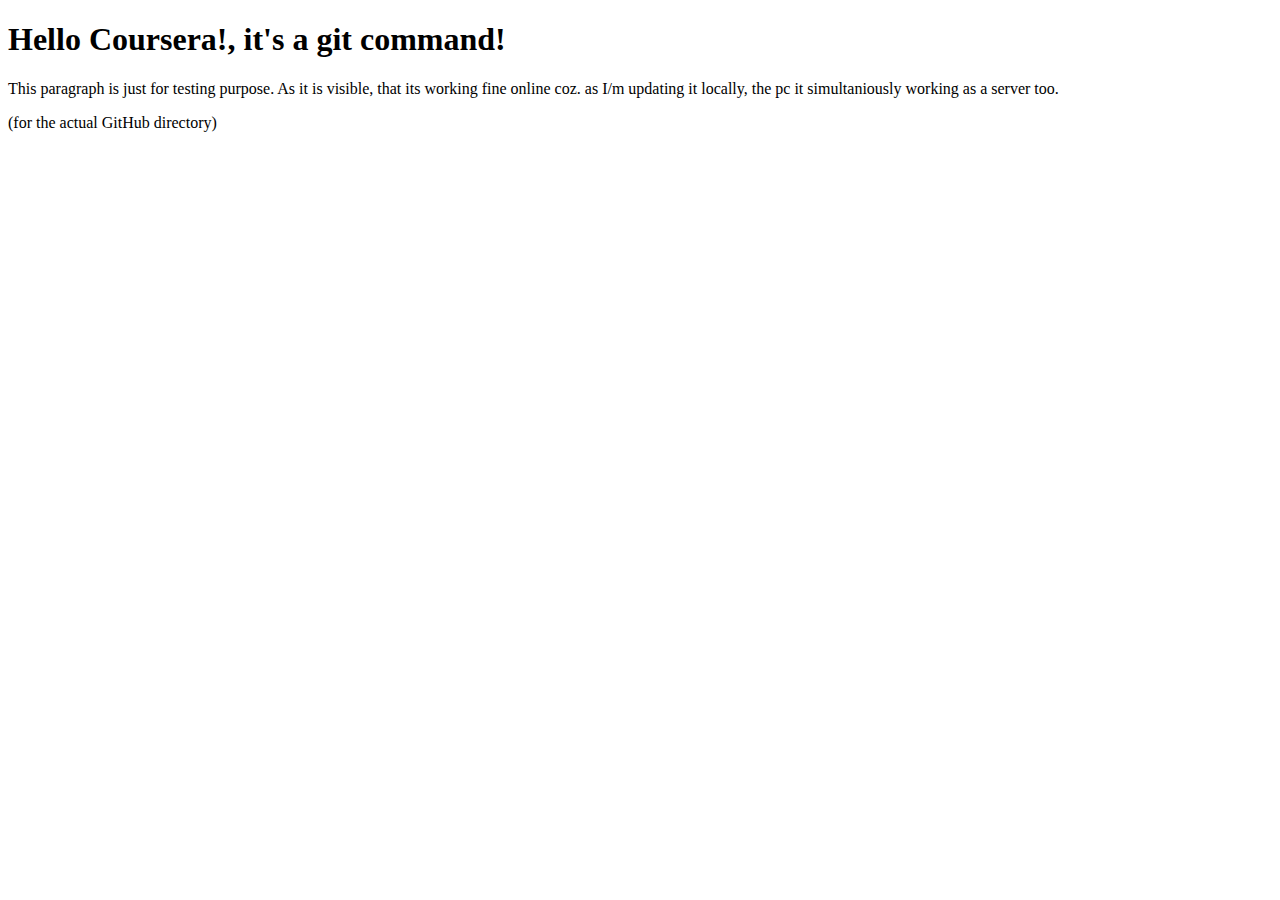
<file: site/index.html>
<!DOCTYPE html>

<html>

<head>

	<title>Hello Coursera</title>

</head>

<body>

<h1>Hello Coursera!, it's a git command!</h1>
<p> This paragraph is just for testing purpose.
  As it is visible, that its working fine online coz. as I/m updating it locally, the pc it simultaniously working as a server too. </p>
<p> (for the actual GitHub directory) </p>
</body>

</html>
</file>
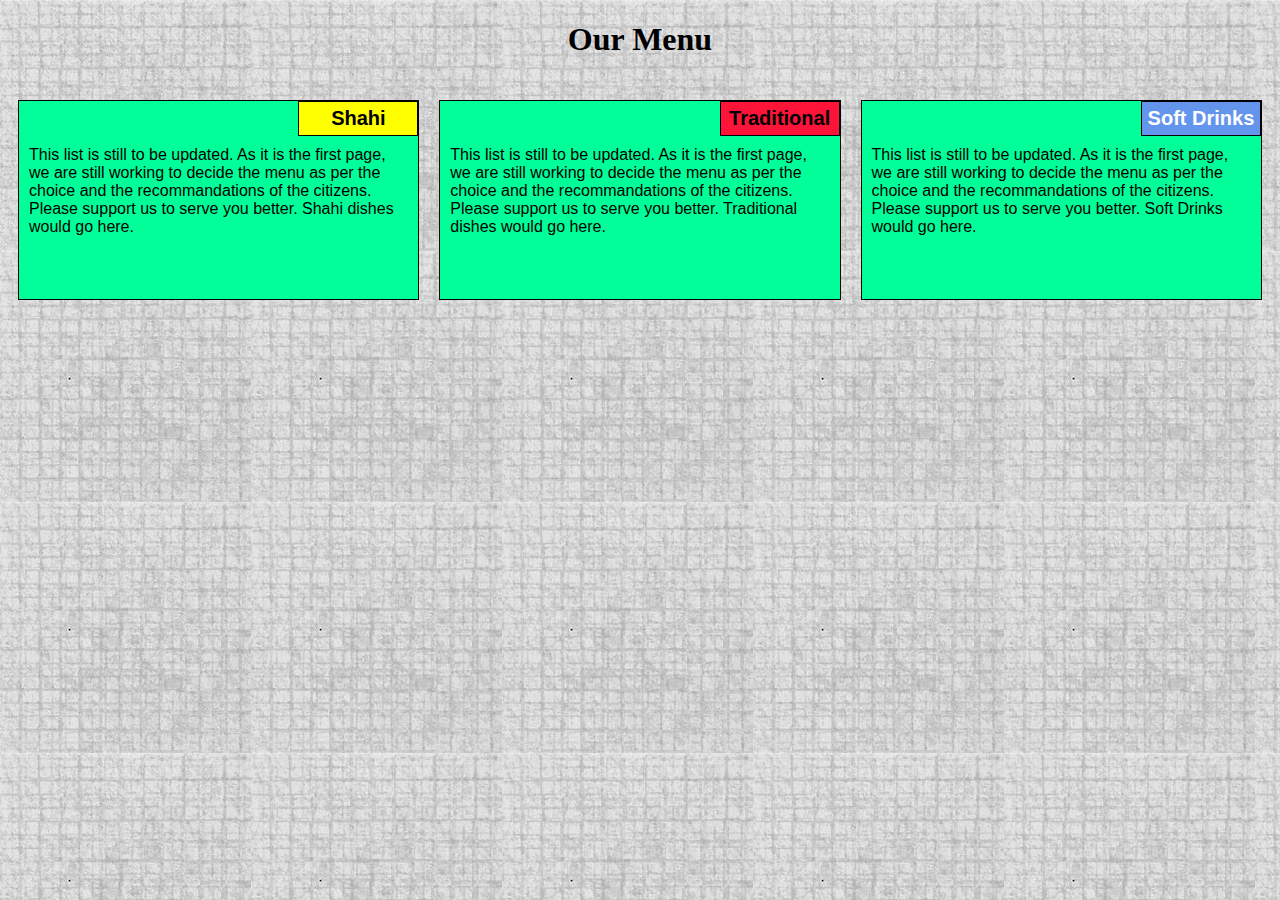
<file: site/mod2-ass/index.html>
<!DOCTYPE html>

<html>

<head>

	<meta charset="utf-8">



	<meta name="viewport" content="width=device-width, initial-scale=1">



	<link rel="stylesheet" type="text/css" href="css/styles.css">

	<title>Module 2 Solution</title>

</head>

<body>

	<h1>Our Menu</h1>

	<div class="row">

	<div class="container col-lg-4 col-md-6 col-sm-12">

		<section>

		<div id="chicken">

			Shahi

		</div>

		<p>

			This list is still to be updated. As it is the first page, we are still working to decide the menu as per the choice and the recommandations of the citizens. Please support us to serve you better.
			Shahi dishes would go here.

		</p>

		</section>

	</div>

	<div class="container col-lg-4 col-md-6 col-sm-12">

		<section>

		<div id="beef">

			Traditional

		</div>

		<p>

			This list is still to be updated. As it is the first page, we are still working to decide the menu as per the choice and the recommandations of the citizens. Please support us to serve you better.
			Traditional dishes would go here. 

		</p>

		</section>

	</div>

	<div class="container col-lg-4 col-md-12 col-sm-12">

		<section>

		<div id="sushi">

			Soft Drinks

		</div>

		<p>

			This list is still to be updated. As it is the first page, we are still working to decide the menu as per the choice and the recommandations of the citizens. Please support us to serve you better.
			Soft Drinks would go here. 

		</p>

		</section>

	</div>

	</div>

</body>

</html>
</file>
<file: site/mod2-ass/css/styles.css>
/* Base Styles */



* {

	box-sizing: border-box;

}



h1 {

	font-family: Brushstroke, fantasy;

	color: #000000;

	text-align: center;

}



body {

	background-image: url("background.jpg");

	background-color: #FEF5CA;



}



p {

	padding: 10px;

	margin: 0;

}



.container {

	border: none;

	margin-left: auto;

	margin-right: auto;

	margin-top: 10px;

	margin-bottom: 10px;

	padding: 10px;

}



section {

	border:	1px solid black;

	background-color: #00FF99;

	width: 100%;

	height: 200px;

	font-family: Helvetica;

	color: black;

	position: relative;

	overflow: auto;

}



#chicken {

	border: 1px solid black;

	text-align: center;

	width: 30%;

	margin-left: 70%;

	font-family: Georgia,sans-serif;

	font-weight: bold;

	font-size: 125%;

	margin-bottom: 0;

	margin-top: 0;

	padding: 5px;

	background-color: #FFFF00;

}



#beef {

	border: 1px solid black;

	text-align: center;

	width: 30%;

	margin-left: 70%;

	font-family: Georgia,sans-serif;

	font-weight: bold;

	font-size: 125%;

	margin-bottom: 0;

	margin-top: 0;

	padding: 5px;

	background-color: #FF1439;

}



#sushi {

	border: 1px solid black;

	text-align: center;

	width: 30%;

	margin-left: 70%;

	font-family: Georgia,sans-serif;

	font-weight: bold;

	font-size: 125%;

	margin-bottom: 0;

	margin-top: 0;

	background-color: #6495ED;

	color: white;

	padding: 5px;

}



.row {

	width: 100%;

}



/* Desktop view */



@media (min-width: 992px) {

  .col-lg-1, .col-lg-2, .col-lg-3, .col-lg-4, .col-lg-5, .col-lg-6, .col-lg-7, .col-lg-8, .col-lg-9, .col-lg-10, .col-lg-11, .col-lg-12 {

    float: left;

  }



  .col-lg-1 {

    width: 8.33%;

  }

  .col-lg-2 {

    width: 16.66%;

  }

  .col-lg-3 {

    width: 25%;

  }

  .col-lg-4 {

    width: 33.33%;

  }

  .col-lg-5 {

    width: 41.66%;

  }

  .col-lg-6 {

    width: 50%;

  }

  .col-lg-7 {

    width: 58.33%;

  }

  .col-lg-8 {

    width: 66.66%;

  }

  .col-lg-9 {

    width: 74.99%;

  }

  .col-lg-10 {

    width: 83.33%;

  }

  .col-lg-11 {

    width: 91.66%;

  }

  .col-lg-12 {

    width: 100%;

  }



}



/* Tablet view */



@media (min-width: 768px) and (max-width: 991px) {

  .col-md-1, .col-md-2, .col-md-3, .col-md-4, .col-md-5, .col-md-6, .col-md-7, .col-md-8, .col-md-9, .col-md-10, .col-md-11, .col-md-12 {

    float: left;

  }



  .col-md-1 {

    width: 8.33%;

  }

  .col-md-2 {

    width: 16.66%;

  }

  .col-md-3 {

    width: 25%;

  }

  .col-md-4 {

    width: 33.33%;

  }

  .col-md-5 {

    width: 41.66%;

  }

  .col-md-6 {

    width: 50%;

  }

  .col-md-7 {

    width: 58.33%;

  }

  .col-md-8 {

    width: 66.66%;

  }

  .col-md-9 {

    width: 74.99%;

  }

  .col-md-10 {

    width: 83.33%;

  }

  .col-md-11 {

    width: 91.66%;

  }

  .col-md-12 {

    width: 100%;

  }

}



/* Mobile view */



@media (max-width: 768px) {

  .col-sm-1, .col-sm-2, .col-sm-3, .col-sm-4, .col-sm-5, .col-sm-6, .col-sm-7, .col-sm-8, .col-sm-9, .col-sm-10, .col-sm-11, .col-sm-12 {

 	float: left;

  }



  .col-sm-1 {

    width: 8.33%;

  }

  .col-sm-2 {

    width: 16.66%;

  }

  .col-sm-3 {

    width: 25%;

  }

  .col-sm-4 {

    width: 33.33%;

  }

  .col-sm-5 {

    width: 41.66%;

  }

  .col-sm-6 {

    width: 50%;

  }

  .col-sm-7 {

    width: 58.33%;

  }

  .col-sm-8 {

    width: 66.66%;

  }

  .col-sm-9 {

    width: 74.99%;

  }

  .col-sm-10 {

    width: 83.33%;

  }

  .col-sm-11 {

    width: 91.66%;

  }

  .col-sm-12 {

    width: 100%;

  }

}
</file>
